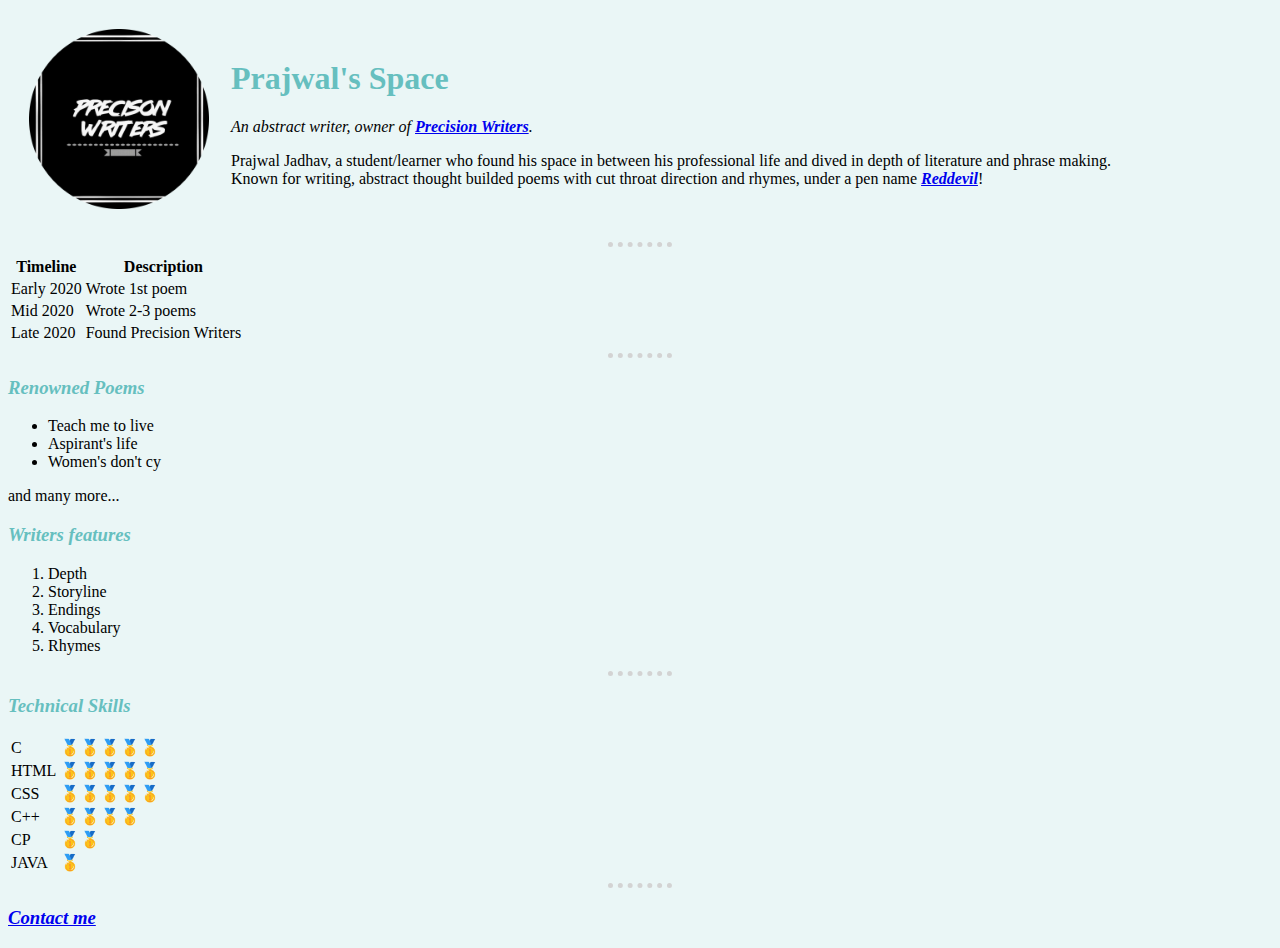
<file: index.html>
<!DOCTYPE html>
<html lang="en" dir="ltr">

<head>
  <meta charset="utf-8">
  <title>Prajwal's Space</title>
<link rel="stylesheet" href="CSS/styles.css">
</head>

<body>
  <table cellspacing="20">
    <tr>
      <td> <img height="180px" width="180px" src="pagepic.png" alt="photo couldn't be displayed"></td>
      <td>
        <h1>Prajwal's Space</h1>
        <p><em>An abstract writer, owner of <strong><a href="https://www.instagram.com/precisionwriters/"> Precision Writers</a></strong>.</em></p>
        <p>Prajwal Jadhav, a student/learner who found his space in between his professional life and
          dived in depth of literature and phrase making. <br>
          Known for writing, abstract thought builded poems with cut throat
          direction and rhymes, under a pen name <em><strong><a href="https://www.instagram.com/reddevil0141/"> Reddevil</a></strong></em>!</p>
      </td>
    </tr>
  </table>

  <hr>
  <table cellspacing"10">
    <thead>
      <tr>
        <th>Timeline</th>
        <th>Description</th>
      </tr>
    </thead>
    <tbody>
      <tr>
        <td>Early 2020</td>
        <td>Wrote 1st poem</td>
      </tr>
      <tr>
        <td>Mid 2020</td>
        <td>Wrote 2-3 poems</td>
      </tr>
      <tr>
        <td>Late 2020</td>
        <td>Found Precision Writers</td>
      </tr>
    </tbody>
  </table>
  <hr>
  <h3>Renowned Poems</h3>
  <ul>
    <li>Teach me to live</li>
    <li>Aspirant's life</li>
    <li>Women's don't cy</li>
  </ul>
  <p>and many more...</p>
  <h3>Writers features</h3>
  <ol>
    <li>Depth</li>
    <li>Storyline</li>
    <li>Endings</li>
    <li>Vocabulary</li>
    <li>Rhymes</li>
  </ol>
  <hr>
  <h3>Technical Skills</h3>
  <table linespacing="30">

    <tr>
      <td>C</td>
      <td>🥇🥇🥇🥇🥇</td>
    </tr>
    <tr>
      <td>HTML</td>
      <td>🥇🥇🥇🥇🥇</td>
    </tr>
    <tr>
      <td>CSS</td>
      <td>🥇🥇🥇🥇🥇</td>
    </tr>
    <tr>
      <td>C++</td>
      <td>🥇🥇🥇🥇</td>
        </tr>
    <tr>
      <td>CP</td>
      <td>🥇🥇</td>
    </tr>
    <tr>
      <td>JAVA</td>
      <td>🥇</td>
    </tr>
  </table>
  <hr>
  <h3><a href="Contact me.html">Contact me</a></h3>
</body>

</html>
</file>
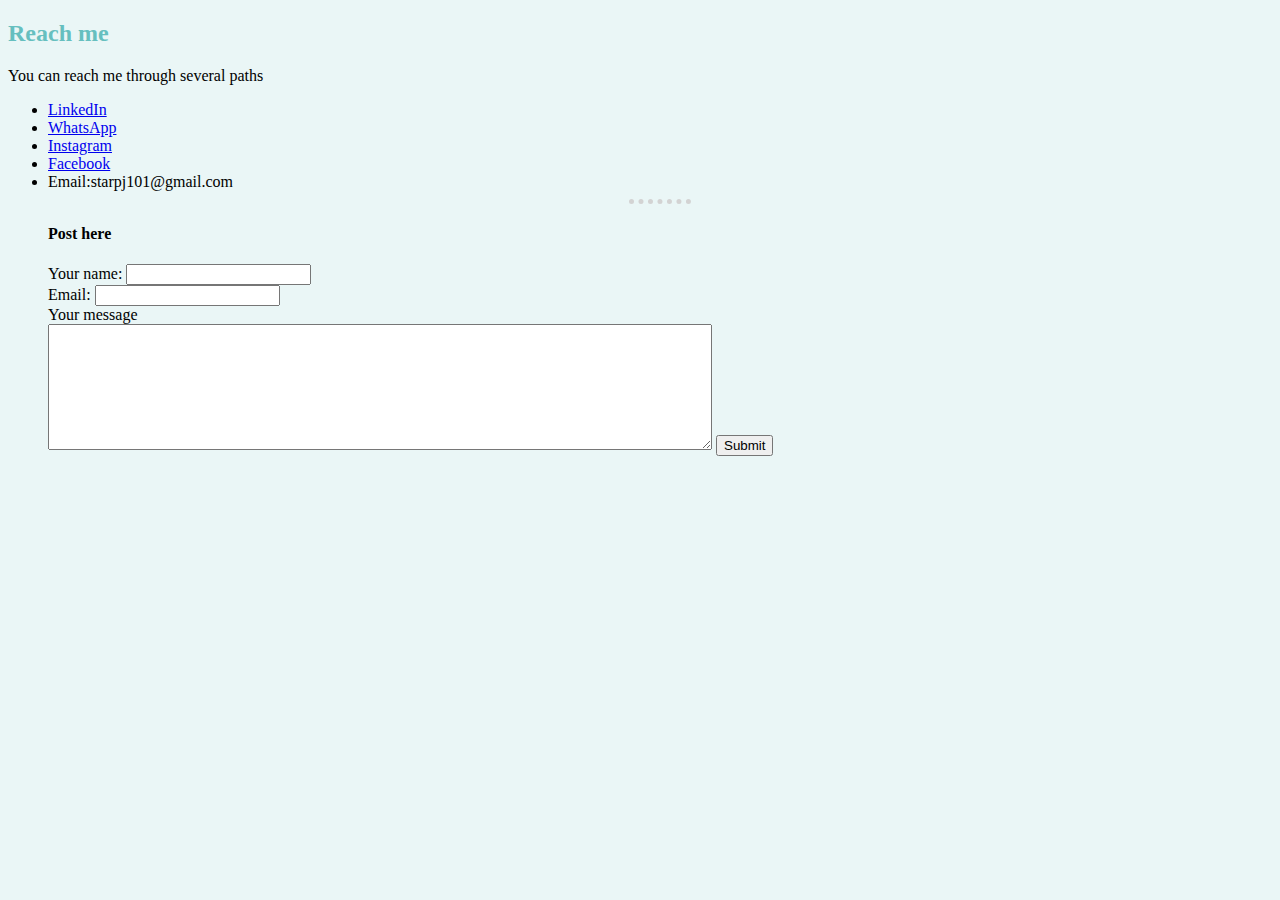
<file: Contact me.html>
<!DOCTYPE html>
<html lang="en" dir="ltr">
  <head>
    <meta charset="utf-8">
    <title></title>
    <link rel="stylesheet" href="CSS/styles.css">
  </head>
  <body>
    <h2>Reach me</h2>
    <p> You can reach me through several paths</p>
    <ul>
      <li><a href="https://www.linkedin.com/in/prajwal-jadhav-923287208">LinkedIn</a></li>
      <li><a href="https://wa.me/qr/KGODYKS764WMO1">WhatsApp</a></li>
      <li><a href="https://www.instagram.com/reddevil0141/">Instagram</a></li>
      <li><a href="https://www.facebook.com/prajwal.jadhav.37266">Facebook</a></li>
      <li>Email:starpj101@gmail.com</li>
      <hr>
      <form class="" action="mailto:starpj101@gmail.com" method="post" enctype="text/plain">
        <h4>Post here</h4>
        <label>Your name:</label>
        <input type="text" name="Yourname"><br>
        <label>Email:</label>
        <input type="email" name="Youremail"><br>
        <label>Your message</label><br>
        <textarea name="name" rows="8" cols="80"></textarea>
        <input type="submit" name="Yourmessage">
      </form>

    </ul>
  </body>
</html>
</file>
<file: CSS/styles.css>
body {
  background-color: #EAF6F6;
}

hr {
  border-style: none;
  border-top-style: dotted;
  border-color: lightgrey;
  border-width: 5px;
  width: 5%;
}
h1{
  color: #66bfbf;
}
h3{
  font-style: italic;
  color: #66bfbf;
}
h2{
  color: #66bfbf;
}

img:hover{
  background-color: gold;

}
</file>
